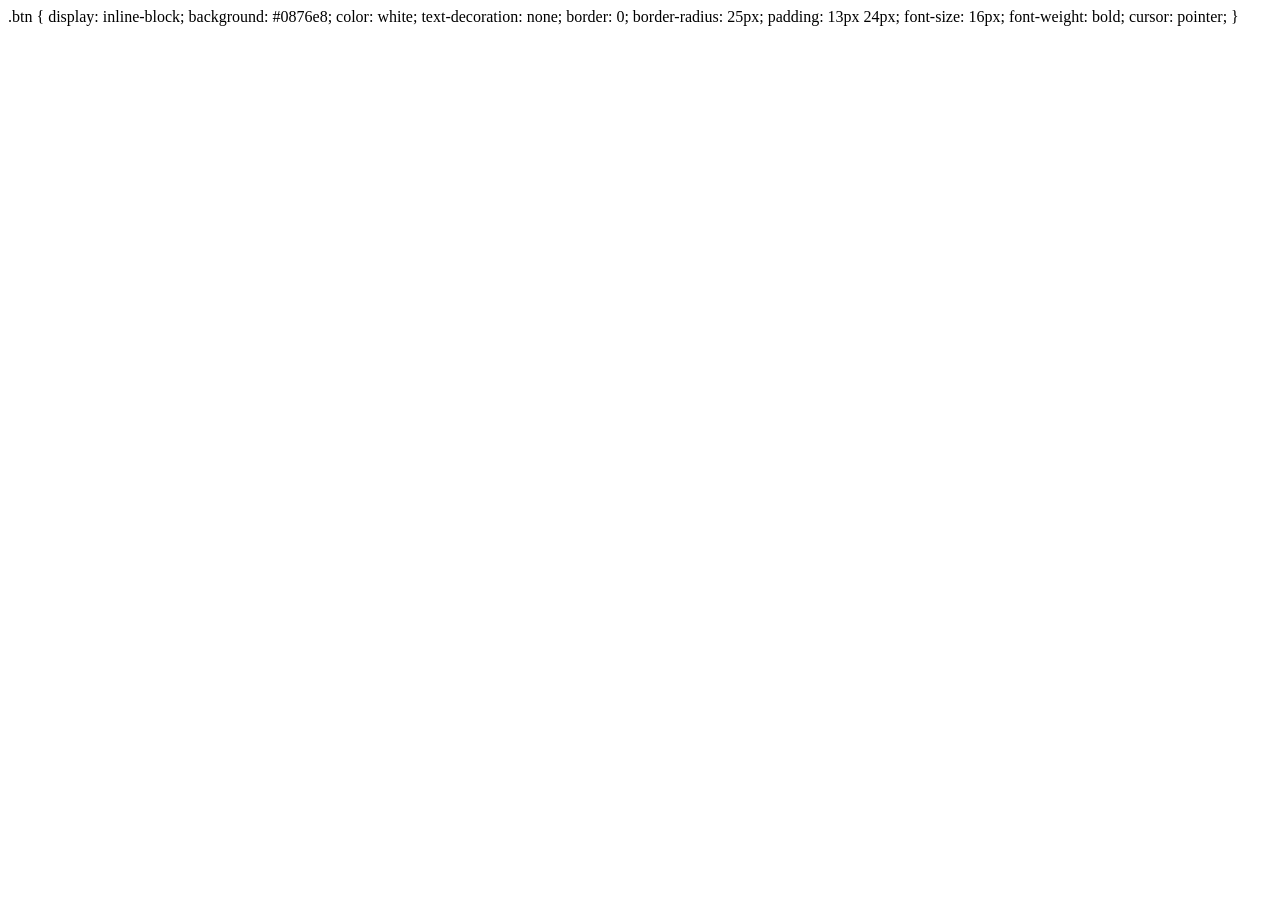
<file: index.html>
<!DOCTYPE html>
<html lang="en">
<head>
    <meta charset="UTF-8">
    <meta name="viewport" content="width=device-width, initial-scale=1.0">
    <title>Document</title>
    .btn { display: inline-block; background: #0876e8; color: white; text-decoration: none; border: 0; border-radius: 25px; padding: 13px 24px; font-size: 16px; font-weight: bold; cursor: pointer; }
</head>
<body>
    
</body>
</html>
</file>
